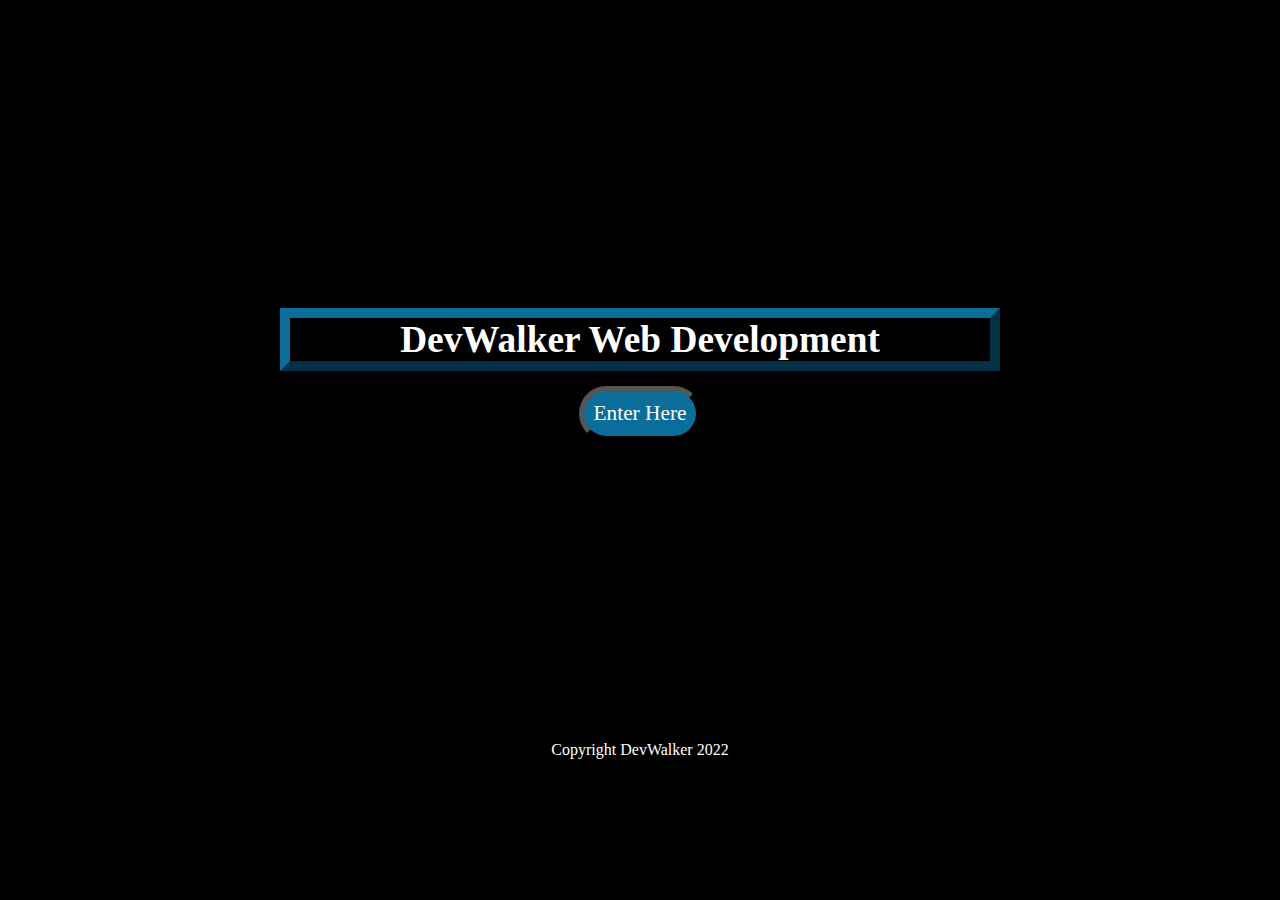
<file: index.html>
<!DOCTYPE html>
<html>
	<head>
		<meta charset="utf-8">
    	<meta name="viewport" content="width=device-width, initial-scale=1">
		<title>Welcome</title>
		<link rel="stylesheet" type="text/css" href="style.css">
	</head>
<header>
	<h1 class="home-page">DevWalker Web Development</h1>
</header>
<body>
	<div>
		<button class="enter"><a href="portfolio.html">Enter Here</a></button>
	</div>
	<footer class="copyright">Copyright DevWalker 2022</footer>
<body>
</html>
</file>
<file: style.css>
/*selector {
	property:  value;
}*/

/* -------------------- General Styles -------------------- */

* {
	background-color: black;
	color: white;
}

a {
	text-decoration: none;
	background: none;
}

a:hover {
	color: #0b6d99;
}

a:active {
	text-decoration: none;
}

a:visited {
	text-decoration: none;
}

body {
	padding: 50px 50px;
	font-family: copperplate;
	font-size: 16pt;
	text-align: left;
}

button {
	display: flex;
	margin: 0 auto;
	font-family: copperplate;
	font-size: 1em;
	color: white;
	padding: 10px 10px 10px 10px;
	border-width: 5px;
	background-color: #0b6d99;
}

button:hover {
	background-color: white;
	color: black;
	cursor: pointer;
}

h1 {
	display: flex;
	flex-wrap: wrap;
	justify-content: center;
	color: white;
	text-align: center;
	font-family: copperplate;
	font-size: 28pt;
	border: 10px outset;
	border-color: #0b6d99;
	max-width: 700px;
	margin: 0 auto;
}

li {
	display: inline;
}

nav {
	text-align: center;
	font-size: 14pt;
	font-family: copperplate;
}

.about-text,.home-text {
	padding: 0 200px 0 200px;
	text-align: left;
}

.copyright {
	display: flex;
	flex-wrap: wrap;
	justify-content: center;
	margin-top: 300px;
	font-size: 0.75em;
}

/* -------------------- Index -------------------- */

.home-page {
	display: flex;
	flex-wrap: wrap;
	margin-top: 250px;
/* Add Fade In to Header */
}

.enter {
	display: block;
	border-radius: 50px;
	margin-top: 15px;
 /* Add Fade In to Button */
}

/* -------------------- About Page -------------------- */

img {
	width: 300px;
	height: 200px;
	margin: 10px;
}

.caption {
	display: block;
	flex-wrap: wrap;
}

.center {
	display: block;
	margin-left: auto;
	margin-right: auto;
	width: 50%;
}

.family {
	display: block;
	margin-left: auto;
	margin-right: auto;
	width: 500px;
	height: 400px;
}

/* -------------------- Portfolio Page -------------------- */

.container {
	display: flex;
	flex-wrap: wrap;
	justify-content: center;
	margin: 10px;
}

.portfolio {
	transition: all 1s;
}

.portfolio-text {
	text-align: center;
}

.portfolio:hover {
	transform: scale(1.1);
}

/* -------------------- Contact Me Page -------------------- */

fieldset {
	display: flex;
	flex-wrap: wrap;
	width: 300px;
	margin-top: 10px;
	margin-left: auto;
	margin-right: auto;
}

label {
	padding: 3px;
}

legend {
	text-align: center;
}

textarea {
	border: solid black;
}

textarea,
.input {
	background-color: white;
}

.input {
	width: 410px;
	padding: 5px 5px 5px 5px;
}

.reg-form {
	display: block;
	flex-wrap: wrap;
	justify-content: center;
}
</file>
